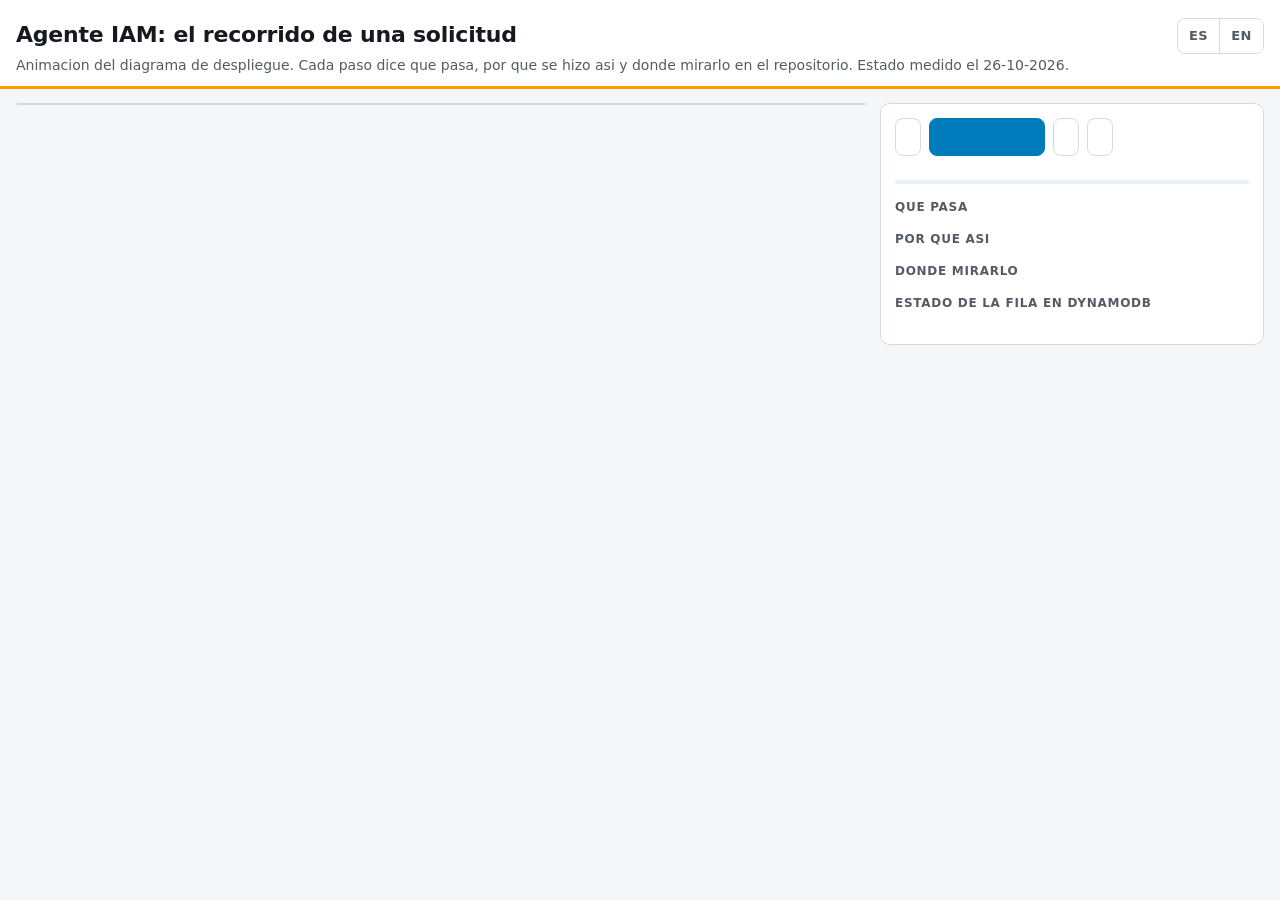
<file: docs/arquitectura/animacion-plantilla.html>
<!doctype html>
<html lang="es">
<head>
<meta charset="utf-8">
<meta name="viewport" content="width=device-width, initial-scale=1">
<title>Recorrido Agente IAM</title>
<!--
  Plantilla de la animacion. NO se abre directamente: scripts/construir_arquitectura.py
  mete aqui el SVG de la pagina 2 en espanol y en ingles y escribe agente-iam-animacion.html.
  Los pasos viven en el bloque JSON "pasos" (texto en espanol arriba y en ingles en "en");
  tests/unitarios/test_arquitectura_visual.py comprueba que cada flecha del diagrama pertenece
  a un paso, que cada id existe y que cada paso tiene su texto en ingles.
  Idioma: ?lang=es o ?lang=en en la URL; si no, el ultimo elegido; si no, el del navegador.
-->
<style>
:root {
  --fondo: #f4f6f8;
  --superficie: #ffffff;
  --texto: #16191f;
  --texto-suave: #545b64;
  --borde: #d5dbdb;
  --acento: #007cbd;
  --acento-suave: #e6f2f8;
  --fallo: #d13212;
  --fallo-suave: #fbe9e5;
  --naranja: #ff9900;
  --radio: 10px;
}
@media (prefers-color-scheme: dark) {
  :root:not([data-theme="light"]) {
    --fondo: #0f1419;
    --superficie: #1b232c;
    --texto: #e9edf1;
    --texto-suave: #a7b1bc;
    --borde: #34404c;
    --acento: #4fb3ea;
    --acento-suave: #16303f;
    --fallo: #ff6b4f;
    --fallo-suave: #3a1d17;
  }
}
:root[data-theme="dark"] {
  --fondo: #0f1419; --superficie: #1b232c; --texto: #e9edf1; --texto-suave: #a7b1bc;
  --borde: #34404c; --acento: #4fb3ea; --acento-suave: #16303f; --fallo: #ff6b4f; --fallo-suave: #3a1d17;
}
* { box-sizing: border-box; }
html, body { margin: 0; }
body {
  background: var(--fondo);
  color: var(--texto);
  font: 15px/1.5 system-ui, -apple-system, "Segoe UI", Helvetica, Arial, sans-serif;
}
header {
  display: flex; align-items: flex-start; justify-content: space-between; gap: 12px;
  padding: 18px 16px 10px; border-bottom: 3px solid var(--naranja); background: var(--superficie);
}
header h1 { margin: 0; font-size: 22px; letter-spacing: -0.01em; }
header p { margin: 4px 0 0; color: var(--texto-suave); font-size: 14px; }
.idioma { display: inline-flex; flex-shrink: 0; border: 1px solid var(--borde); border-radius: 8px; overflow: hidden; }
.idioma button {
  font: inherit; font-size: 13px; font-weight: 700; letter-spacing: .04em;
  padding: 6px 11px; min-height: 34px; border: 0; background: var(--superficie); color: var(--texto-suave); cursor: pointer;
}
.idioma button + button { border-left: 1px solid var(--borde); }
.idioma button[aria-pressed="true"] { background: var(--acento); color: #fff; }
.idioma button:focus-visible { outline: 3px solid var(--naranja); outline-offset: -3px; }
main {
  display: grid;
  grid-template-columns: minmax(0, 1fr);
  gap: 14px;
  padding: 14px 16px 24px;
  max-width: 1800px;
  margin: 0 auto;
}
@media (min-width: 1000px) {
  main { grid-template-columns: minmax(0, 1fr) clamp(320px, 30vw, 400px); align-items: start; }
  aside { position: sticky; top: 12px; }
}
.lienzo {
  background: #ffffff;           /* el diagrama se lee siempre en claro */
  color-scheme: light;
  border: 1px solid var(--borde);
  border-radius: var(--radio);
  overflow: auto;
  position: relative;
  -webkit-overflow-scrolling: touch;
}
.diagrama[hidden] { display: none; }
.lienzo svg { display: block; width: 100%; height: auto; min-width: 820px; }
.chip-lleva {
  position: absolute;
  pointer-events: none;
  transform: translate(-50%, calc(-100% - 14px));
  background: var(--acento);
  color: #fff;
  font-size: 12px;
  font-weight: 600;
  padding: 3px 8px;
  border-radius: 999px;
  white-space: nowrap;
  box-shadow: 0 2px 6px rgba(0,0,0,.25);
  opacity: 0;
  transition: opacity .2s;
}
.chip-lleva.visible { opacity: 1; }
.chip-lleva.fallo { background: var(--fallo); }

aside {
  background: var(--superficie);
  border: 1px solid var(--borde);
  border-radius: var(--radio);
  padding: 14px;
}
.controles { display: flex; flex-wrap: wrap; gap: 8px; }
.controles button {
  font: inherit; font-size: 14px; font-weight: 600;
  padding: 7px 12px; min-height: 38px;
  border-radius: 8px; border: 1px solid var(--borde);
  background: var(--superficie); color: var(--texto); cursor: pointer;
}
.controles button.principal { background: var(--acento); border-color: var(--acento); color: #fff; min-width: 116px; }
.controles button:focus-visible, .pasos button:focus-visible { outline: 3px solid var(--naranja); outline-offset: 2px; }
.controles button:disabled { opacity: .45; cursor: default; }
.pasos { list-style: none; padding: 0; margin: 12px 0 0; display: flex; flex-wrap: wrap; gap: 6px; }
.pasos button {
  font: inherit; font-weight: 700; font-size: 14px;
  width: 36px; height: 36px; border-radius: 8px;
  border: 2px solid var(--borde); background: var(--superficie); color: var(--texto-suave); cursor: pointer;
}
.pasos button[aria-current="step"] { background: var(--acento); border-color: var(--acento); color: #fff; }
.pasos button.fallo { color: var(--fallo); }
.pasos button.fallo[aria-current="step"] { background: var(--fallo); border-color: var(--fallo); color: #fff; }
.progreso { height: 4px; background: var(--acento-suave); border-radius: 4px; margin-top: 12px; overflow: hidden; }
.progreso div { height: 100%; width: 0; background: var(--acento); transition: width .3s; }
.tarjeta h2 { font-size: 19px; margin: 14px 0 6px; line-height: 1.3; }
.tarjeta h2 .num {
  display: inline-grid; place-items: center; width: 28px; height: 28px; margin-right: 8px;
  border-radius: 7px; background: var(--acento); color: #fff; font-size: 15px; vertical-align: 2px;
}
.tarjeta.es-fallo h2 .num { background: var(--fallo); }
.tarjeta h3 { font-size: 12px; text-transform: uppercase; letter-spacing: .06em; color: var(--texto-suave); margin: 14px 0 4px; }
.tarjeta p { margin: 0; }
.tarjeta code {
  font-family: ui-monospace, "SF Mono", Menlo, Consolas, monospace; font-size: 12.5px;
  background: var(--acento-suave); padding: 1px 5px; border-radius: 4px; overflow-wrap: anywhere;
}
.fila { display: flex; flex-wrap: wrap; align-items: center; gap: 6px; margin-top: 4px; font-size: 13px; }
.fila span.estado { padding: 2px 9px; border-radius: 999px; border: 1px solid var(--borde); color: var(--texto-suave); }
.fila span.estado.actual { background: var(--acento); border-color: var(--acento); color: #fff; font-weight: 700; }
.fila span.estado.actual.fallo { background: var(--fallo); border-color: var(--fallo); }
.fila .sep { color: var(--texto-suave); }
.ayuda { margin-top: 14px; font-size: 12.5px; color: var(--texto-suave); }

/* Estados del diagrama */
.diagrama g.atenuada { opacity: .16; transition: opacity .35s; }
.diagrama g.celda { transition: opacity .35s; }
.diagrama g.foco { filter: drop-shadow(0 0 7px rgba(0,124,189,.75)); }
.diagrama g.activa > g > path, .diagrama g.activa > path { stroke: #007cbd !important; stroke-width: 3.5 !important; }
.diagrama g.activa > g > path[fill]:not([fill="none"]), .diagrama g.activa > path[fill]:not([fill="none"]) { fill: #007cbd !important; }
.diagrama g.activa-fallo > g > path, .diagrama g.activa-fallo > path { stroke: #d13212 !important; stroke-width: 3.5 !important; }
.diagrama g.activa-fallo > g > path[fill]:not([fill="none"]), .diagrama g.activa-fallo > path[fill]:not([fill="none"]) { fill: #d13212 !important; }
.paquete circle { fill: #007cbd; stroke: #fff; }
.paquete.fallo circle { fill: #d13212; }

@media (prefers-reduced-motion: reduce) {
  .diagrama g.atenuada, .diagrama g.celda, .progreso div, .chip-lleva { transition: none; }
}
</style>
</head>
<body>
<header>
  <div>
    <h1 data-i18n="titulo">Agente IAM: el recorrido de una solicitud</h1>
    <p data-i18n="subtitulo">Animacion del diagrama de despliegue. Cada paso dice que pasa, por que se hizo asi y donde mirarlo en el repositorio. Estado medido el 26-10-2026.</p>
  </div>
  <div class="idioma" role="group" aria-label="Idioma / Language">
    <button type="button" data-idioma="es" lang="es" aria-label="Espanol">ES</button>
    <button type="button" data-idioma="en" lang="en" aria-label="English">EN</button>
  </div>
</header>
<main>
  <section class="lienzo" data-i18n-aria="lienzo" aria-label="Diagrama de despliegue en AWS">
    <div class="diagrama" data-idioma="es"><!--SVG_DESPLIEGUE--></div>
    <div class="diagrama" data-idioma="en"><!--SVG_DESPLIEGUE_EN--></div>
    <div class="chip-lleva" aria-hidden="true"></div>
  </section>
  <aside>
    <div class="controles">
      <button type="button" id="anterior"></button>
      <button type="button" id="reproducir" class="principal"></button>
      <button type="button" id="siguiente"></button>
      <button type="button" id="reiniciar"></button>
    </div>
    <ol class="pasos"></ol>
    <div class="progreso" aria-hidden="true"><div></div></div>
    <article class="tarjeta" aria-live="polite">
      <h2></h2>
      <h3 data-i18n="que">Que pasa</h3><p class="que"></p>
      <h3 data-i18n="porque">Por que asi</h3><p class="porque"></p>
      <h3 data-i18n="donde">Donde mirarlo</h3><p class="donde"></p>
      <h3 data-i18n="fila">Estado de la fila en DynamoDB</h3><div class="fila"></div>
    </article>
    <p class="ayuda" data-i18n="ayuda"></p>
  </aside>
</main>

<script type="application/json" id="pasos">
[
  {
    "id": "0",
    "titulo": "Vista general",
    "que": "Una persona pide un acceso temporal a AWS desde una pagina web. Un agente de IA propone la politica minima, un humano distinto la aprueba y una Lambda crea un rol que caduca solo. Pulsa Reproducir o ve paso a paso.",
    "porque": "El sistema descansa en cuatro cosas: el agente no escribe en IAM; el techo limita lo que se puede conceder; solo el servidor escribe la aprobacion; y la persona viene de Identity Center por un token que AgentCore valida.",
    "donde": "<code>CONTEXTO.md</code> seccion 3 y <code>ESTUDIO-diseno-y-seguridad.md</code> seccion 19.",
    "en": {
      "titulo": "Overview",
      "que": "A person asks for temporary access to AWS from a web page. An AI agent proposes the least-privilege policy, a different human approves it, and a Lambda creates a role that expires on its own. Press Play or go step by step.",
      "porque": "The system rests on four things: the agent never writes to IAM; the Techo boundary limits what can be granted; only the server writes the approval; and the person comes from Identity Center through a token that AgentCore validates.",
      "donde": "<code>CONTEXTO.md</code> section 3 and <code>ESTUDIO-diseno-y-seguridad.md</code> section 19 (both in Spanish)."
    },
    "fila": null,
    "nodos": [],
    "insignias": [],
    "tramos": []
  },
  {
    "id": "1",
    "titulo": "Abre la pagina",
    "que": "El navegador pide la pagina a CloudFront por HTTPS. CloudFront la lee del bucket privado con Origin Access Control y anade cabeceras de seguridad.",
    "porque": "El bucket no es publico: solo la distribucion puede leerlo. La pagina es estatica y sin dependencias, asi que no hay servidor web que mantener. Pendiente: CloudFront aplica TLSv1 con su certificado por defecto; TLS 1.2 exige dominio propio.",
    "donde": "<code>infra/cfn/web.yaml</code>, <code>web/</code> y <code>docs/MEDICIONES.md</code> O.4.",
    "en": {
      "titulo": "Opens the page",
      "que": "The browser requests the page from CloudFront over HTTPS. CloudFront reads it from the private bucket with Origin Access Control and adds security headers.",
      "porque": "The bucket is not public: only the distribution can read it. The page is static with no dependencies, so there is no web server to maintain. Pending: CloudFront enforces TLSv1 with its default certificate; TLS 1.2 needs a custom domain.",
      "donde": "<code>infra/cfn/web.yaml</code>, <code>web/</code> and <code>docs/MEDICIONES.md</code> O.4."
    },
    "fila": null,
    "nodos": ["persona", "cloudfront", "s3-web"],
    "insignias": ["b1"],
    "tramos": [
      {"arista": "e1", "lleva": "GET /", "lleva_en": "GET /"},
      {"arista": "e1b", "lleva": "lectura via OAC", "lleva_en": "read via OAC"},
      {"arista": "e1b", "inverso": true, "lleva": "index.html", "lleva_en": "index.html"},
      {"arista": "e1", "inverso": true, "lleva": "pagina + cabeceras", "lleva_en": "page + headers"}
    ]
  },
  {
    "id": "2",
    "titulo": "Inicia sesion",
    "que": "La pagina manda a la persona al dominio de Cognito con PKCE. Cognito la federa por SAML con Identity Center, donde entra con MFA, y vuelve con un access_token y un id_token.",
    "porque": "La identidad la pone Identity Center, no el formulario. Solo el grupo solicitantes tiene asignada la aplicacion: aprobador.demo no obtiene token (medido O.2). Los tokens viven en memoria; recargar la pagina pierde la sesion.",
    "donde": "<code>infra/cfn/acceso.yaml</code>, <code>infra/cfn/identidades.yaml</code> y <code>docs/ADR-001-agentcore-identidad.md</code>.",
    "en": {
      "titulo": "Signs in",
      "que": "The page sends the person to the Cognito domain with PKCE. Cognito federates over SAML with Identity Center, where they sign in with MFA, and returns an access_token and an id_token.",
      "porque": "Identity Center sets the identity, not the form. Only the requesters group is assigned the application: aprobador.demo gets no token (measured O.2). Tokens live in memory; reloading the page loses the session.",
      "donde": "<code>infra/cfn/acceso.yaml</code>, <code>infra/cfn/identidades.yaml</code> and <code>docs/ADR-001-agentcore-identidad.md</code>."
    },
    "fila": null,
    "nodos": ["persona", "cognito", "idc"],
    "insignias": ["b2"],
    "tramos": [
      {"arista": "e2", "lleva": "authorize + PKCE", "lleva_en": "authorize + PKCE"},
      {"arista": "e2b", "lleva": "peticion SAML", "lleva_en": "SAML request"},
      {"arista": "e2b", "inverso": true, "lleva": "asercion SAML (MFA)", "lleva_en": "SAML assertion (MFA)"},
      {"arista": "e2", "inverso": true, "lleva": "access_token + id_token", "lleva_en": "access_token + id_token"}
    ]
  },
  {
    "id": "3",
    "titulo": "Pide el acceso",
    "que": "El formulario va al runtime de AgentCore con el access_token. El autorizador JWT comprueba el emisor y el cliente; el servidor saca la persona y su sub de los claims y forma el id de la solicitud.",
    "porque": "La pagina no elige beneficiario: lo fija el token. Si el token no trae persona, la respuesta es sin_persona y no se llama al modelo ni se escribe nada. Un ARN o un id en el formulario dan forma_invalida.",
    "donde": "<code>agente_iam/servidor.py</code>, <code>agente_iam/models.py</code> (<code>SolicitudWeb</code>) e <code>infra/cfn/runtime.yaml</code>.",
    "en": {
      "titulo": "Requests access",
      "que": "The form goes to the AgentCore runtime with the access_token. The JWT authorizer checks the issuer and the client; the server takes the person and their sub from the claims and builds the request id.",
      "porque": "The page does not choose who gets the access: the token does. If the token carries no person, the answer is sin_persona and neither the model is called nor anything written. An ARN or an id in the form returns forma_invalida.",
      "donde": "<code>agente_iam/servidor.py</code>, <code>agente_iam/models.py</code> (<code>SolicitudWeb</code>) and <code>infra/cfn/runtime.yaml</code>."
    },
    "fila": null,
    "nodos": ["persona", "runtime"],
    "insignias": ["b3"],
    "tramos": [
      {"arista": "e3", "lleva": "POST + access_token", "lleva_en": "POST + access_token"}
    ]
  },
  {
    "id": "4",
    "titulo": "El agente propone",
    "que": "Primero chequeos deterministas que no gastan un token. Despues el agente pide la politica a Claude en Bedrock y el codigo la valida en tres capas: lista negra con el catalogo oficial, Access Analyzer y el simulador de IAM. Si falla, reintenta hasta 3 veces.",
    "porque": "El rol del runtime no tiene escritura en IAM: una inyeccion de prompt no puede conceder nada. Cada capa atrapo algo que las otras no (medido B.1).",
    "donde": "<code>agente_iam/orquestador.py</code>, <code>agente.py</code>, <code>coherencia.py</code> y <code>simulacion.py</code>.",
    "en": {
      "titulo": "The agent proposes",
      "que": "First, deterministic checks that spend no tokens. Then the agent asks Claude in Bedrock for the policy and the code validates it in three layers: a deny list with the official catalog, Access Analyzer and the IAM simulator. If it fails, it retries up to 3 times.",
      "porque": "The runtime role cannot write to IAM: a prompt injection cannot grant anything. Each layer caught something the others missed (measured B.1).",
      "donde": "<code>agente_iam/orquestador.py</code>, <code>agente.py</code>, <code>coherencia.py</code> and <code>simulacion.py</code>."
    },
    "fila": null,
    "nodos": ["runtime", "bedrock", "iam-lee"],
    "insignias": ["b4"],
    "tramos": [
      {"arista": "e4a", "lleva": "InvokeModel", "lleva_en": "InvokeModel"},
      {"arista": "e4a", "inverso": true, "lleva": "propuesta tipada", "lleva_en": "typed proposal"},
      {"arista": "e4b", "lleva": "ValidatePolicy + simulador", "lleva_en": "ValidatePolicy + simulator"},
      {"arista": "e4b", "inverso": true, "lleva": "veredicto", "lleva_en": "verdict"}
    ]
  },
  {
    "id": "5",
    "titulo": "Queda registrada",
    "que": "El runtime escribe la fila de la solicitud en la tabla agente-iam-solicitudes con estado propuesta.",
    "porque": "Una fila por solicitud y un atributo por actor, escritos solo con UpdateItem: asi IAM distingue aprobar de reescribir la propuesta. PITR y Streams dejan rastro, y el stream es lo que dispara los pasos 7 y 8.",
    "donde": "<code>agente_iam/almacen.py</code> e <code>infra/cfn/base.yaml</code>.",
    "en": {
      "titulo": "It is recorded",
      "que": "The runtime writes the request row to the agente-iam-solicitudes table with state propuesta (proposed).",
      "porque": "One row per request and one attribute per actor, written only with UpdateItem: this way IAM can tell approving apart from rewriting the proposal. PITR and Streams leave a trail, and the stream is what triggers steps 7 and 8.",
      "donde": "<code>agente_iam/almacen.py</code> and <code>infra/cfn/base.yaml</code>."
    },
    "fila": "propuesta",
    "nodos": ["runtime", "tabla"],
    "insignias": ["b5"],
    "tramos": [
      {"arista": "e5", "lleva": "estado = propuesta", "lleva_en": "state = propuesta"}
    ]
  },
  {
    "id": "6",
    "titulo": "Un humano aprueba",
    "que": "El aprobador entra por Identity Center con el permission set Aprobador y firma con SigV4 una peticion a la URL de la Lambda de aprobacion, con la huella que vio. La Lambda lee quien firma del evento, separa personas, revalida, corre CheckNoNewAccess contra el techo y escribe aprobada.",
    "porque": "El aprobador no puede fabricar una aprobacion: solo el rol de la Lambda escribe ese bloque, y el permission set tiene un Deny explicito. Quien firma sale del evento que pone el servicio, nunca del cuerpo.",
    "donde": "<code>agente_iam/aprobar.py</code>, <code>aprobar_cliente.py</code> y <code>docs/ADR-003-aprobacion-en-servidor-y-persona.md</code>.",
    "en": {
      "titulo": "A human approves",
      "que": "The approver signs in through Identity Center with the Aprobador permission set and signs, with SigV4, a request to the approval Lambda URL carrying the fingerprint they saw. The Lambda reads who signed from the event, keeps people separate, revalidates, runs CheckNoNewAccess against the Techo boundary and writes aprobada (approved).",
      "porque": "The approver cannot forge an approval: only the Lambda's role writes that block, and the permission set has an explicit Deny. Who signed comes from the event the service fills in, never from the body.",
      "donde": "<code>agente_iam/aprobar.py</code>, <code>aprobar_cliente.py</code> and <code>docs/ADR-003-aprobacion-en-servidor-y-persona.md</code>."
    },
    "fila": "aprobada",
    "nodos": ["aprobador", "idc", "aprobacion", "tabla"],
    "insignias": ["b6"],
    "tramos": [
      {"arista": "e6a", "lleva": "login + MFA", "lleva_en": "login + MFA"},
      {"arista": "e6a", "inverso": true, "lleva": "credenciales Aprobador", "lleva_en": "Aprobador credentials"},
      {"arista": "e6b", "lleva": "POST firmado + huella", "lleva_en": "signed POST + fingerprint"},
      {"arista": "e6c", "lleva": "estado = aprobada", "lleva_en": "state = aprobada"}
    ]
  },
  {
    "id": "7",
    "titulo": "Se aplica",
    "que": "El stream, filtrado por estado aprobada, dispara al aplicador. Relee la fila, repite los controles y crea el rol de la persona bajo /agente-iam/personas/ con el techo como boundary, confianza solo para su sub y caducidad en cada Allow. Escribe aplicada.",
    "porque": "Es el unico rol con escritura en IAM y ninguna persona lo asume. La caducidad va en la confianza y en la politica, asi que el rol deja de servir solo. Medido: aplicada 5 s despues de aprobar (O.2).",
    "donde": "<code>agente_iam/aplicador.py</code>, <code>personas.py</code> y <code>docs/ADR-004-rol-por-persona-y-confianza-por-token.md</code>.",
    "en": {
      "titulo": "It is applied",
      "que": "The stream, filtered on state aprobada, triggers the applier. It rereads the row, repeats the checks and creates the person's role under /agente-iam/personas/ with Techo as its boundary, trust only for their sub, and an expiry on every Allow. It writes aplicada (applied).",
      "porque": "It is the only role that can write to IAM, and no person assumes it. The expiry lives in both the trust policy and the permissions policy, so the role stops working on its own. Measured: aplicada 5 s after approval (O.2).",
      "donde": "<code>agente_iam/aplicador.py</code>, <code>personas.py</code> and <code>docs/ADR-004-rol-por-persona-y-confianza-por-token.md</code>."
    },
    "fila": "aplicada",
    "nodos": ["tabla", "aplicador", "rol-persona"],
    "insignias": ["b7"],
    "tramos": [
      {"arista": "e7a", "lleva": "evento del stream", "lleva_en": "stream event"},
      {"arista": "e7b", "lleva": "CreateRole + politica", "lleva_en": "CreateRole + policy"},
      {"arista": "e7c", "lleva": "estado = aplicada", "lleva_en": "state = aplicada"}
    ]
  },
  {
    "id": "8",
    "titulo": "Se avisa",
    "que": "Cada cambio a un estado final dispara la Lambda de avisos, que manda por SES un correo con el id, el estado y, si esta aplicada, el rol y el vencimiento.",
    "porque": "El correo nunca lleva la politica, la justificacion ni el aprobador. Los avisos no se reintentan: el remitente se verifica antes del primer evento. SES sigue en sandbox.",
    "donde": "<code>agente_iam/avisos.py</code> y <code>docs/MEDICIONES.md</code> O.5.",
    "en": {
      "titulo": "The person is notified",
      "que": "Every change to a final state triggers the notices Lambda, which sends an email through SES with the id, the state and, when applied, the role and its expiry.",
      "porque": "The email never carries the policy, the justification or the approver. Notices are not retried, so the sender is verified before the first event. SES is still in its sandbox.",
      "donde": "<code>agente_iam/avisos.py</code> and <code>docs/MEDICIONES.md</code> O.5."
    },
    "fila": "aplicada",
    "nodos": ["tabla", "avisos", "ses", "buzon"],
    "insignias": ["b8"],
    "tramos": [
      {"arista": "e8a", "lleva": "evento: estado final", "lleva_en": "event: final state"},
      {"arista": "e8b", "lleva": "SendEmail", "lleva_en": "SendEmail"},
      {"arista": "e8c", "lleva": "correo", "lleva_en": "email"}
    ]
  },
  {
    "id": "9",
    "titulo": "Usa el acceso",
    "que": "La pagina llama a STS con el id_token (AssumeRoleWithWebIdentity) y recibe credenciales temporales del rol de la persona.",
    "porque": "No hay claves permanentes. La confianza del rol solo acepta el sub de esa persona y antes del vencimiento: el token de otra persona o mas horas que las pedidas se rechazan (medido O.3).",
    "donde": "<code>web/app.js</code> y <code>scripts/solicitar.py</code> (subcomando <code>asumir</code>).",
    "en": {
      "titulo": "Uses the access",
      "que": "The page calls STS with the id_token (AssumeRoleWithWebIdentity) and gets temporary credentials for the person's role.",
      "porque": "There are no long-lived keys. The role's trust policy only accepts that person's sub, and only before the expiry: another person's token or more hours than requested are rejected (measured O.3).",
      "donde": "<code>web/app.js</code> and <code>scripts/solicitar.py</code> (<code>asumir</code> subcommand)."
    },
    "fila": "aplicada",
    "nodos": ["persona", "sts", "rol-persona"],
    "insignias": ["b9"],
    "tramos": [
      {"arista": "e9", "lleva": "id_token", "lleva_en": "id_token"},
      {"arista": "e9", "inverso": true, "lleva": "credenciales (1 a 12 h)", "lleva_en": "credentials (1 to 12 h)"}
    ]
  },
  {
    "id": "F",
    "titulo": "Si el aplicador falla",
    "que": "Si el aplicador lanza (un control que no pudo ejecutarse, una fila ya decidida o un fallo de AWS), Lambda reintenta dos veces. El evento acaba en la cola de fallos, la alarma pasa a ALARM y SNS avisa al operador.",
    "porque": "Un evento que falla no se pierde en silencio. IAM queda sin tocar y volver a tramitar es a mano. Medido con una fila provocada (M.2).",
    "donde": "<code>infra/cfn/runtime.yaml</code> y <code>docs/MEDICIONES.md</code> M.2.",
    "en": {
      "titulo": "If the applier fails",
      "que": "If the applier throws (a check that could not run, a row already decided or an AWS error), Lambda retries twice. The event ends up in the failure queue, the alarm goes to ALARM and SNS notifies the operator.",
      "porque": "A failing event is never lost silently. IAM stays untouched and reprocessing is manual. Measured with a deliberately provoked row (M.2).",
      "donde": "<code>infra/cfn/runtime.yaml</code> and <code>docs/MEDICIONES.md</code> M.2."
    },
    "fila": "aprobada",
    "fallo": true,
    "nodos": ["aplicador", "cola", "alarma", "sns", "operador"],
    "insignias": ["bF"],
    "tramos": [
      {"arista": "f1", "lleva": "3 intentos fallidos", "lleva_en": "3 failed attempts"},
      {"arista": "f2", "lleva": "mensajes > 0", "lleva_en": "messages > 0"},
      {"arista": "f3", "lleva": "ALARM", "lleva_en": "ALARM"},
      {"arista": "f4", "lleva": "correo al operador", "lleva_en": "email to operator"}
    ]
  }
]
</script>

<script>
(() => {
  "use strict";
  const PASOS = JSON.parse(document.getElementById("pasos").textContent);
  const ESTADOS = ["propuesta", "aprobada", "aplicada"];
  const SIGNIFICADO_EN = { propuesta: "proposed", aprobada: "approved", aplicada: "applied" };
  // Lo que no se atenua: fronteras y titulo.
  const FIJOS = new Set(["cuenta-agente", "region", "cuenta-gestion", "aux", "p2-title", "p2-subtitle", "p2-sep"]);
  const UI = {
    es: {
      documento: "Recorrido Agente IAM",
      titulo: "Agente IAM: el recorrido de una solicitud",
      subtitulo: "Animacion del diagrama de despliegue. Cada paso dice que pasa, por que se hizo asi y donde mirarlo en el repositorio. Estado medido el 26-10-2026.",
      lienzo: "Diagrama de despliegue en AWS",
      anterior: "◀ Anterior", anteriorAria: "Paso anterior",
      reproducir: "▶ Reproducir", reproducirAria: "Reproducir el recorrido",
      pausa: "❚❚ Pausa", pausaAria: "Pausar",
      siguiente: "Siguiente ▶", siguienteAria: "Paso siguiente",
      reiniciar: "Reiniciar", reiniciarAria: "Volver a la vista general",
      pasos: "Pasos", paso: "Paso", vista: "Vista general",
      que: "Que pasa", porque: "Por que asi", donde: "Donde mirarlo", fila: "Estado de la fila en DynamoDB",
      sinFila: "Todavia no hay fila.",
      notaFallo: "(se queda aprobada: no llega a aplicarse)",
      ayuda: "Teclado: flechas izquierda y derecha para cambiar de paso, espacio para reproducir o pausar. Si el sistema pide reducir el movimiento, la animacion resalta las flechas sin mover nada.",
    },
    en: {
      documento: "Agente IAM walkthrough",
      titulo: "Agente IAM: the path of a request",
      subtitulo: "An animation of the deployment diagram. Each step says what happens, why it was built that way and where to look in the repository. State as measured on 2026-10-26.",
      lienzo: "AWS deployment diagram",
      anterior: "◀ Back", anteriorAria: "Previous step",
      reproducir: "▶ Play", reproducirAria: "Play the walkthrough",
      pausa: "❚❚ Pause", pausaAria: "Pause",
      siguiente: "Next ▶", siguienteAria: "Next step",
      reiniciar: "Restart", reiniciarAria: "Back to the overview",
      pasos: "Steps", paso: "Step", vista: "Overview",
      que: "What happens", porque: "Why this way", donde: "Where to look", fila: "Row state in DynamoDB",
      sinFila: "No row yet.",
      notaFallo: "(stays aprobada: it never gets applied)",
      ayuda: "Keyboard: left and right arrows change the step, space plays or pauses. If your system asks for reduced motion, the animation highlights the arrows without moving anything.",
    },
  };

  const lienzo = document.querySelector(".lienzo");
  const chip = document.querySelector(".chip-lleva");
  const tarjeta = document.querySelector(".tarjeta");
  const listaPasos = document.querySelector(".pasos");
  const barra = document.querySelector(".progreso div");
  const btn = {
    anterior: document.getElementById("anterior"),
    reproducir: document.getElementById("reproducir"),
    siguiente: document.getElementById("siguiente"),
    reiniciar: document.getElementById("reiniciar"),
  };
  const movimiento = window.matchMedia("(prefers-reduced-motion: reduce)");
  const NS = "http://www.w3.org/2000/svg";

  // Un diagrama por idioma; los dos tienen los mismos ids de celda.
  // Se preparan los dos visibles (getBBox no mide lo oculto) y luego se oculta uno.
  function preparar(contenedor) {
    const svg = contenedor.querySelector("svg");
    const celda = (id) => svg.querySelector(`[data-cell-id="${CSS.escape(id)}"]`);
    const celdas = Array.from(celda("1").children).filter((g) => g.dataset && g.dataset.cellId);
    for (const g of celdas) {
      const id = g.dataset.cellId;
      if (id.startsWith("ley")) g.style.display = "none"; // la leyenda la sustituye el panel
      else if (!FIJOS.has(id)) g.classList.add("celda");
    }
    const leyenda = celda("leyenda-fondo");
    if (leyenda) {
      const vb = svg.viewBox.baseVal;
      const bb = leyenda.getBBox();
      svg.setAttribute("viewBox", `${vb.x} ${vb.y} ${bb.x - 20 - vb.x} ${vb.height}`);
    }
    svg.removeAttribute("width");
    svg.removeAttribute("height");
    const paquete = document.createElementNS(NS, "g");
    paquete.setAttribute("class", "paquete");
    paquete.style.display = "none";
    const punto = document.createElementNS(NS, "circle");
    punto.setAttribute("r", "11");
    punto.setAttribute("stroke-width", "3");
    paquete.appendChild(punto);
    svg.appendChild(paquete);
    return { contenedor, svg, celda, celdas, paquete, punto };
  }
  const DIAGRAMAS = {};
  document.querySelectorAll(".diagrama").forEach((c) => { DIAGRAMAS[c.dataset.idioma] = preparar(c); });

  function leerIdioma() {
    const url = new URLSearchParams(location.search).get("lang");
    if (url === "es" || url === "en") return url;
    try {
      const guardado = localStorage.getItem("agente-iam-idioma");
      if (guardado === "es" || guardado === "en") return guardado;
    } catch (e) { /* almacenamiento bloqueado: se sigue con el navegador */ }
    return (navigator.language || "es").toLowerCase().startsWith("es") ? "es" : "en";
  }

  let idioma = leerIdioma();
  let d = DIAGRAMAS[idioma];
  let actual = 0;
  let reproduciendo = false;
  let generacion = 0; // cada cambio de paso o de idioma invalida las animaciones en curso

  const t = (clave) => UI[idioma][clave];
  const texto = (paso) => (idioma === "en" ? paso.en : paso);

  const esperar = (ms, gen) =>
    new Promise((ok) => setTimeout(() => ok(gen === generacion), ms));

  const linea = (g) =>
    Array.from(g.querySelectorAll("path")).find(
      (p) => p.getAttribute("fill") === "none" && p.closest("[data-cell-id]") === g
    );

  function posicion(path, largo) {
    const p = path.getPointAtLength(largo);
    const pt = new DOMPoint(p.x, p.y).matrixTransform(path.getScreenCTM());
    const enSvg = pt.matrixTransform(d.svg.getScreenCTM().inverse());
    const caja = lienzo.getBoundingClientRect();
    return { svg: enSvg, x: pt.x - caja.left + lienzo.scrollLeft, y: pt.y - caja.top + lienzo.scrollTop };
  }

  function recorrer(tramo, fallo, gen) {
    const g = d.celda(tramo.arista);
    if (!g) return Promise.resolve(true);
    g.classList.remove("atenuada");
    g.classList.add(fallo ? "activa-fallo" : "activa");
    const path = linea(g);
    chip.textContent = (idioma === "en" ? tramo.lleva_en : tramo.lleva) || "";
    chip.classList.toggle("fallo", !!fallo);
    if (movimiento.matches || !path) {
      if (path) {
        const medio = posicion(path, path.getTotalLength() / 2);
        chip.style.left = medio.x + "px";
        chip.style.top = medio.y + "px";
        chip.classList.add("visible");
      }
      return esperar(1400, gen);
    }
    const largo = path.getTotalLength();
    const dur = Math.max(900, Math.min(2600, largo * 2.4));
    d.paquete.classList.toggle("fallo", !!fallo);
    d.paquete.style.display = "";
    chip.classList.add("visible");
    return new Promise((ok) => {
      const t0 = performance.now();
      function cuadro(ahora) {
        if (gen !== generacion) return ok(false);
        const u = Math.min(1, (ahora - t0) / dur);
        const e = u < 0.5 ? 2 * u * u : 1 - Math.pow(-2 * u + 2, 2) / 2;
        const pos = posicion(path, (tramo.inverso ? 1 - e : e) * largo);
        d.punto.setAttribute("cx", pos.svg.x);
        d.punto.setAttribute("cy", pos.svg.y);
        chip.style.left = pos.x + "px";
        chip.style.top = pos.y + "px";
        if (u < 1) requestAnimationFrame(cuadro);
        else setTimeout(() => ok(gen === generacion), 250);
      }
      requestAnimationFrame(cuadro);
    });
  }

  function encuadrar(paso) {
    const ids = paso.nodos.concat(paso.tramos.map((x) => x.arista));
    if (!ids.length || lienzo.scrollWidth <= lienzo.clientWidth + 4) return;
    const caja = lienzo.getBoundingClientRect();
    let min = Infinity, max = -Infinity;
    for (const id of ids) {
      const g = d.celda(id);
      if (!g) continue;
      const r = g.getBoundingClientRect();
      min = Math.min(min, r.left);
      max = Math.max(max, r.right);
    }
    const base = lienzo.scrollLeft - caja.left;
    // Si el paso cabe, se centra; si no, se ve desde su borde izquierdo.
    const izquierda = max - min > lienzo.clientWidth - 24
      ? min + base - 12
      : (min + max) / 2 + base - lienzo.clientWidth / 2;
    lienzo.scrollTo({ left: izquierda, behavior: movimiento.matches ? "auto" : "smooth" });
  }

  function pintarFila(estado, fallo) {
    const fila = tarjeta.querySelector(".fila");
    fila.textContent = "";
    if (!estado) {
      const s = document.createElement("span");
      s.textContent = t("sinFila");
      s.className = "sep";
      fila.appendChild(s);
      return;
    }
    ESTADOS.forEach((nombre, i) => {
      if (i) {
        const sep = document.createElement("span");
        sep.className = "sep";
        sep.textContent = "›";
        fila.appendChild(sep);
      }
      const s = document.createElement("span");
      s.className = "estado" + (nombre === estado ? " actual" + (fallo ? " fallo" : "") : "");
      s.textContent = nombre; // el valor real de la tabla, igual en los dos idiomas
      if (idioma === "en") s.title = SIGNIFICADO_EN[nombre];
      fila.appendChild(s);
    });
    if (fallo) {
      const nota = document.createElement("span");
      nota.className = "sep";
      nota.textContent = t("notaFallo");
      fila.appendChild(nota);
    }
  }

  function ponerBoton() {
    btn.reproducir.textContent = reproduciendo ? t("pausa") : t("reproducir");
    btn.reproducir.setAttribute("aria-label", reproduciendo ? t("pausaAria") : t("reproducirAria"));
  }

  function textosFijos() {
    document.documentElement.lang = idioma;
    document.title = t("documento");
    document.querySelectorAll("[data-i18n]").forEach((el) => { el.textContent = t(el.dataset.i18n); });
    lienzo.setAttribute("aria-label", t("lienzo"));
    for (const k of ["anterior", "siguiente", "reiniciar"]) {
      btn[k].textContent = t(k);
      btn[k].setAttribute("aria-label", t(k + "Aria"));
    }
    listaPasos.setAttribute("aria-label", t("pasos"));
    listaPasos.querySelectorAll("button").forEach((b, i) => {
      const p = PASOS[i];
      const titulo = texto(p).titulo;
      b.setAttribute("aria-label", p.id === "0" ? t("vista") : `${t("paso")} ${p.id}: ${titulo}`);
      b.title = titulo;
    });
    document.querySelectorAll(".idioma button").forEach((b) => {
      b.setAttribute("aria-pressed", String(b.dataset.idioma === idioma));
    });
    for (const [clave, diag] of Object.entries(DIAGRAMAS)) diag.contenedor.hidden = clave !== idioma;
    ponerBoton();
  }

  async function mostrar(i) {
    const gen = ++generacion;
    actual = i;
    const paso = PASOS[i];
    const tx = texto(paso);
    // Panel
    const h2 = tarjeta.querySelector("h2");
    h2.textContent = "";
    if (paso.id !== "0") {
      const num = document.createElement("span");
      num.className = "num";
      num.textContent = paso.id;
      h2.appendChild(num);
    }
    h2.appendChild(document.createTextNode(tx.titulo));
    tarjeta.querySelector(".que").textContent = tx.que;
    tarjeta.querySelector(".porque").textContent = tx.porque;
    tarjeta.querySelector(".donde").innerHTML = tx.donde; // texto propio de la plantilla
    tarjeta.classList.toggle("es-fallo", !!paso.fallo);
    pintarFila(paso.fila, paso.fallo);
    listaPasos.querySelectorAll("button").forEach((b, k) => {
      if (k === i) b.setAttribute("aria-current", "step");
      else b.removeAttribute("aria-current");
    });
    barra.style.width = `${(i / (PASOS.length - 1)) * 100}%`;
    btn.anterior.disabled = i === 0;
    btn.siguiente.disabled = i === PASOS.length - 1;
    // Diagrama
    d.paquete.style.display = "none";
    chip.classList.remove("visible");
    const vista = paso.tramos.length === 0;
    const enFoco = new Set(paso.nodos.concat(paso.insignias));
    for (const g of d.celdas) {
      g.classList.remove("activa", "activa-fallo", "foco");
      if (!g.classList.contains("celda")) continue;
      const id = g.dataset.cellId;
      g.classList.toggle("atenuada", !vista && !enFoco.has(id));
      if (enFoco.has(id) && !id.startsWith("b")) g.classList.add("foco");
    }
    encuadrar(paso);
    for (const tramo of paso.tramos) {
      if (!(await recorrer(tramo, paso.fallo, gen))) return false;
    }
    d.paquete.style.display = "none";
    chip.classList.remove("visible");
    return gen === generacion;
  }

  async function reproducir() {
    reproduciendo = true;
    ponerBoton();
    let i = actual === PASOS.length - 1 ? 0 : actual;
    if (i === 0) i = 1;
    while (reproduciendo && i < PASOS.length) {
      const completo = await mostrar(i);
      if (!completo || !reproduciendo) return;
      const gen = generacion;
      if (!(await esperar(1800, gen)) || !reproduciendo) return;
      i += 1;
    }
    reproduciendo = false;
    ponerBoton();
  }

  function parar() {
    reproduciendo = false;
    ponerBoton();
  }

  function cambiarIdioma(nuevo) {
    if (nuevo === idioma) return;
    parar();
    generacion++; // corta la animacion del otro diagrama
    d.paquete.style.display = "none";
    chip.classList.remove("visible");
    idioma = nuevo;
    d = DIAGRAMAS[idioma];
    try { localStorage.setItem("agente-iam-idioma", idioma); } catch (e) { /* sin almacenamiento */ }
    textosFijos();
    mostrar(actual);
  }

  PASOS.forEach((p, i) => {
    const li = document.createElement("li");
    const b = document.createElement("button");
    b.type = "button";
    b.textContent = p.id === "0" ? "⌂" : p.id;
    if (p.fallo) b.classList.add("fallo");
    b.addEventListener("click", () => { parar(); mostrar(i); });
    li.appendChild(b);
    listaPasos.appendChild(li);
  });

  document.querySelectorAll(".idioma button").forEach((b) => {
    b.addEventListener("click", () => cambiarIdioma(b.dataset.idioma));
  });
  btn.reproducir.addEventListener("click", () => (reproduciendo ? parar() : reproducir()));
  btn.siguiente.addEventListener("click", () => { parar(); if (actual < PASOS.length - 1) mostrar(actual + 1); });
  btn.anterior.addEventListener("click", () => { parar(); if (actual > 0) mostrar(actual - 1); });
  btn.reiniciar.addEventListener("click", () => { parar(); mostrar(0); });
  document.addEventListener("keydown", (ev) => {
    if (ev.target.closest && ev.target.closest("button") && ev.key === " ") return; // el boton ya responde
    if (ev.key === "ArrowRight") { ev.preventDefault(); btn.siguiente.click(); }
    else if (ev.key === "ArrowLeft") { ev.preventDefault(); btn.anterior.click(); }
    else if (ev.key === " ") { ev.preventDefault(); btn.reproducir.click(); }
  });

  textosFijos();
  mostrar(0);
})();
</script>
</body>
</html>
</file>
